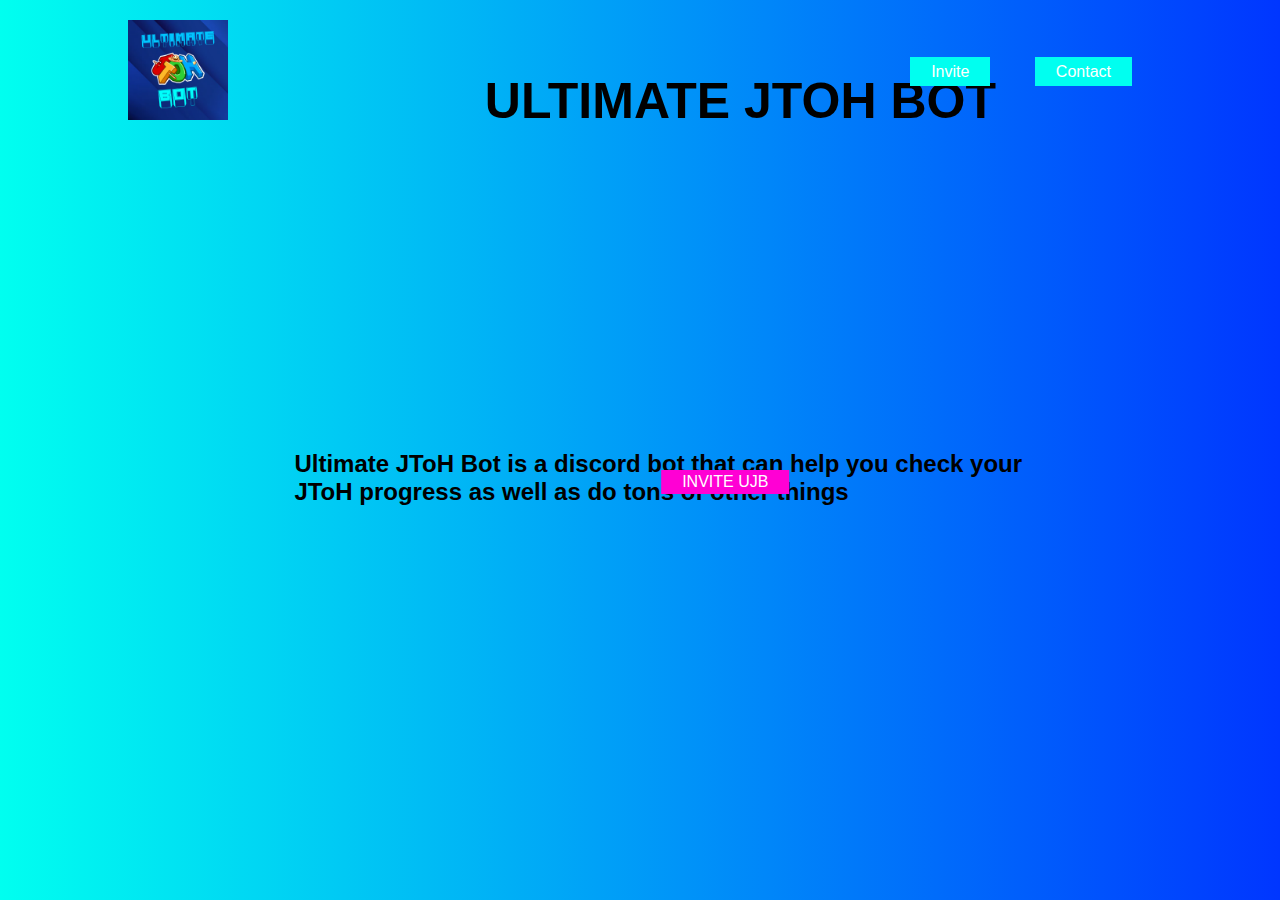
<file: index.html>
<!DOCTYPE html>
<html lang="en">
<head>
    <meta charset="UTF-8">
    <meta http-equiv="X-UA-Compatible" content="IE=edge">
    <meta name="viewport" content="width=device-width, initial-scale=1.0">
    <link rel="stylesheet" href="css/style.css">
    <title>Ultimate JToH Bot</title>
</head>
<body>
    <div class="main">
        <nav>
            <div class="logo">
                <img src="imgs/UJBLOGONEW.png" alt="Ultimate JToH Bot Logo">
            </div>
            <div class="nav-links">
                <ul>
                    <li><a href="https://discord.com/api/oauth2/authorize?client_id=1040175217181470762&permissions=8&scope=applications.commands%20bot">Invite</a></li>
                    <li><a href="contact.html">Contact</a></li>
                </ul>
            </div>
        </nav>

        <div class="information">
            <h1>ULTIMATE JTOH BOT</h1>
        </div>

        <div class="centerstuff">
            <h2>Ultimate JToH Bot is a discord bot that can help you check your<br> JToH progress as well as do tons of other things</h2>
        </div>

        <div class="hugeinvitebutton">
            <ul>
                <li><a href="https://discord.com/api/oauth2/authorize?client_id=1040175217181470762&permissions=8&scope=applications.commands%20bot">INVITE UJB</a></li>
            </ul>
        </div>
    </div>
</body>
</html>
</file>
<file: css/style.css>
* {
    margin: 0;
    padding: 0;
    font-family: sans-serif;
}

.main {
    width: 100%;
    height: 100vh;
    position: relative;
    overflow: hidden;
    background: linear-gradient(to right, #00FFF0, #0036FF);
}

.main h1 {
    position: absolute;
    transform: translate(170%, -170%);
    top: 19%;
    left: -30%;
    font-size: 50px;
}

nav {
    width: 80%;
    position: sticky;
    margin: 20px auto;
    z-index: 1;
    display: flex;
    align-items: center;
}

.logo {
    flex-basis: 20%;
}

.logo img {
    width: 100px;
}

.nav-links {
    flex: 1;
    text-align: right;
}

.nav-links ul li {
    list-style: none;
    display: inline-block;
    margin: 0 20px;
}

.nav-links ul li a {
    color: #fff;
    text-decoration: none;
    border: 1px solid transparent;
    background-color: #00FFF0;
    padding: 5px 20px;
}

.nav-links ul li a:hover {
    transition: 0.6 step-start;
    background-color: #1f18de;
}

.centerstuff {
    position: absolute;
    top: 50%;
    left: 23%;
}

.hugeinvitebutton ul li {
    list-style: none;
    display: inline-block;
    margin: 0 20px;
}

.hugeinvitebutton ul li a {
    color: #fff;
    text-decoration: none;
    border: 1px solid transparent;
    background-color: #ff00d4;
    padding: 2px 20px;
    position: absolute;
    transform: translate(500%, 1300%);
}

.hugeinvitebutton ul li a:hover {
    transition: 0.6, step-start;
    background-color: #1f18de;
}
</file>
